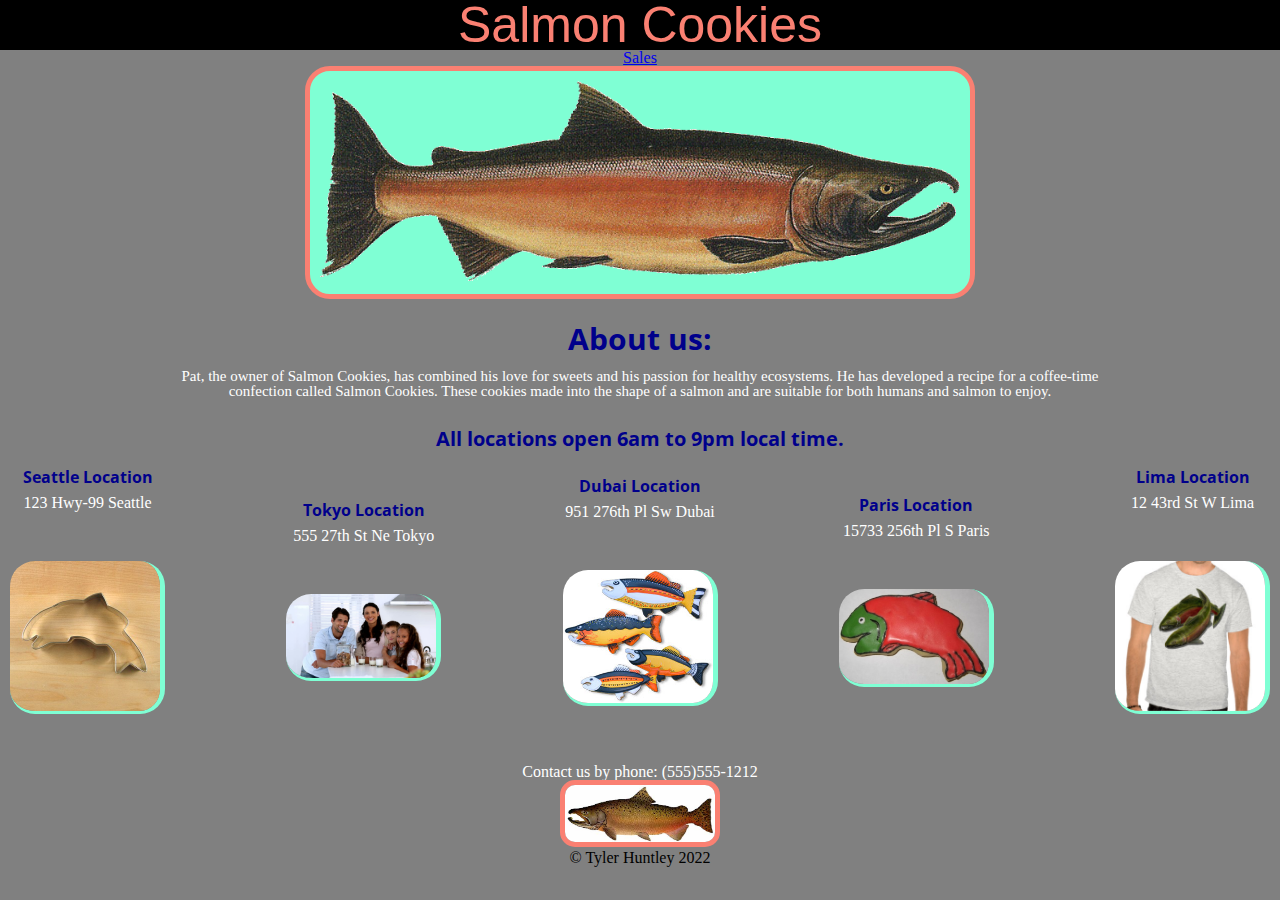
<file: index.html>
<!DOCTYPE html>
<html lang="en">
<head>
  <meta charset="UTF-8">
  <meta http-equiv="X-UA-Compatible" content="IE=edge">
  <meta name="viewport" content="width=device-width, initial-scale=1.0">
  <title>Cookie Stand</title>
  <link rel="stylesheet" type="text/css" href="css/reset.css">
  <link rel="stylesheet" type="text/css" href="css/style.css">
  <link rel="preconnect" href="https://fonts.googleapis.com">
<link rel="preconnect" href="https://fonts.gstatic.com" crossorigin>
<link href="https://fonts.googleapis.com/css2?family=Open+Sans&display=swap" rel="stylesheet">
</head>
<header>
  <h1>Salmon Cookies</h1>
  <nav>
    <a href="sales.html">Sales</a>
  </nav>
</header>

<body>
  <div id="logo">
    <img src="img/salmon.png" alt="Salmon fish.">
  </div>
  <section id="about">
    <h2>About us:</h2>
    <p>Pat, the owner of Salmon Cookies, has combined his love for sweets and his passion for healthy ecosystems. He has developed a recipe for a coffee-time confection called Salmon Cookies. These cookies made into the shape of a salmon and are suitable for both humans and salmon to enjoy.</p>
  </section>
  <section>
      <h2 id="hours">All locations open 6am to 9pm local time.</h2>
  </section>
  <section id="location">
    <!-- <h2 id="hours">All locations open 6am to 9pm local time.</h2> -->
    <article>
      <h2>Seattle Location</h2>
      <p>123 Hwy-99 Seattle</p>
    <div>
      <img src="img/cutter.jpeg" alt="Fish-shaped cookie cutter.">
    </div>
    </article>
    <article>
      <h2>Tokyo Location</h2>
      <p>555 27th St Ne Tokyo</p>
    <div>
      <img src="img/family.jpg" alt="A happy family.">
    </div>
    </article>
    <article>
      <h2>Dubai Location</h2>
      <p>951 276th Pl Sw Dubai</p>
    <div>
      <img src="img/fish.jpg" alt="Frosted fish-shaped cookie">
    </div>
    </article>
    <article>
      <h2>Paris Location</h2>
      <p>15733 256th Pl S Paris </p>
    <div>
      <img src="img/frosted-cookie.jpg" alt="4 fish pins">
    </div>
    </article>
    <article>
      <h2>Lima Location</h2>
      <p>12 43rd St W Lima</p>
      <div>
      <img src="img/shirt.jpg" alt="Shirt with wish on it">
    </div>
    </article>
  </section>
</body>
<footer>
  <p>Contact us by phone: (555)555-1212</p>
  <img src="img/chinook.jpg" alt="Chinook fish.">
  <article>
    &copy; Tyler Huntley 2022
  </article>
</footer>
</html>
</file>
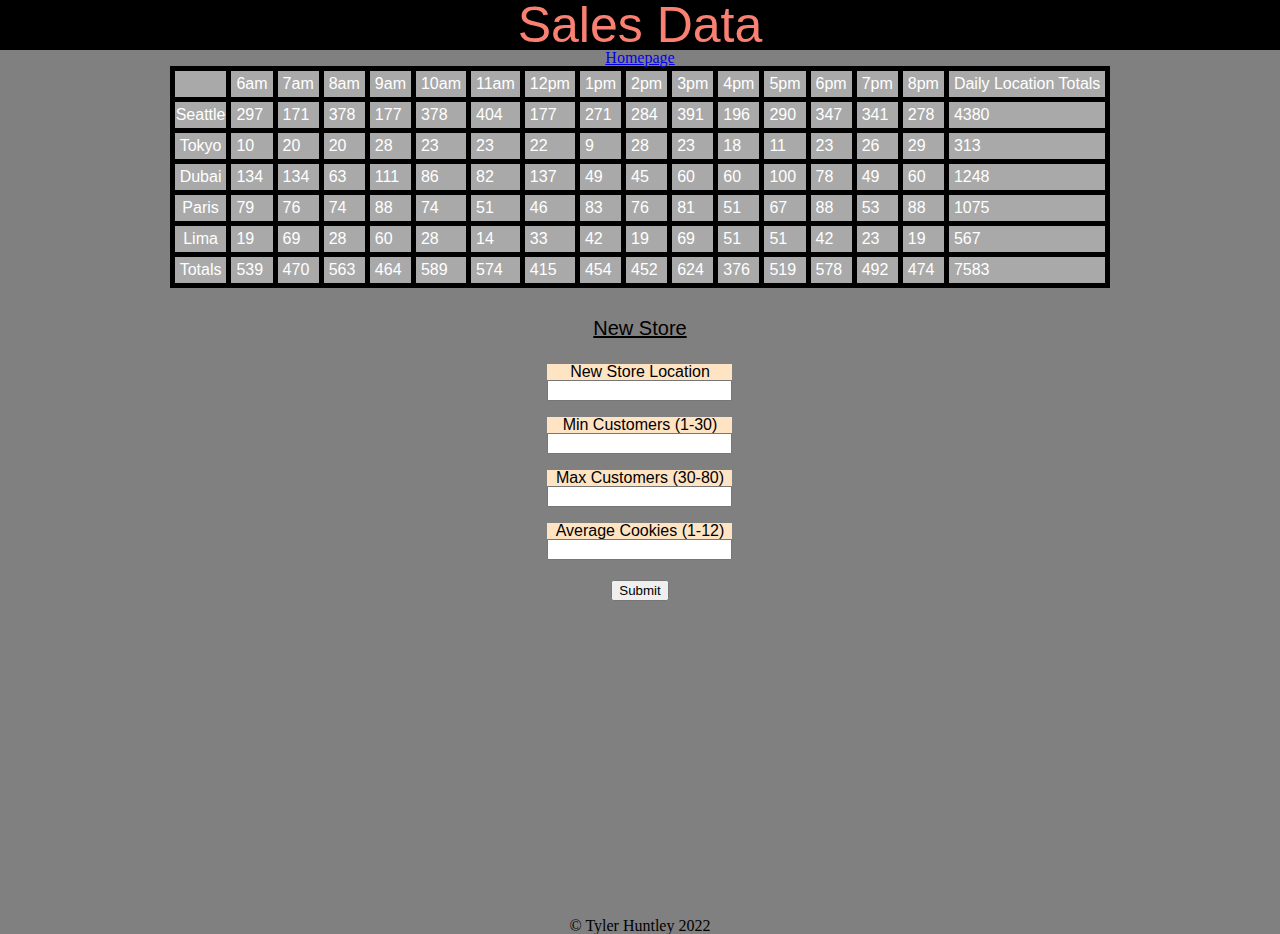
<file: sales.html>
<!DOCTYPE html>
<html lang="en">

<head>
  <meta charset="UTF-8">
  <meta http-equiv="X-UA-Compatible" content="IE=edge">
  <meta name="viewport" content="width=device-width, initial-scale=1.0">
  <title>Sales Data</title>
  <link rel="stylesheet" type="text/css" href="css/reset.css">
  <link rel="stylesheet" type="text/css" href="css/style.css">
</head>

<header>
  <h1>Sales Data</h1>
  <nav>
    <a href="index.html">Homepage</a>
  </nav>
</header>

<body>
  <main>
    <section id="table">
      <table id="Store-Data">
        <tfoot id="tfoot"></tfoot>
      </table>
    </section>

    <section id="form">
      <form id="addStore">
        <fieldset>
          <legend>New Store</legend>
          <br>
          <label for="newStore">New Store Location</label>
          <input id="newStore" type="text" name="newStore">
          <br>
          <label for="minCust">Min Customers (1-30)</label>
          <input id="minCust" type="text" name="minCust">
          <br>
          <label for="maxCust">Max Customers (30-80)</label>
          <input id="maxCust" type="text" name="maxCust">
          <br>
          <label for="avgCookie">Average Cookies (1-12)</label>
          <input id="avgCookie" type="text" name="avgCookie">
        </fieldset>
        <button type="submit">Submit</button>
      </form>
    </section>
    
    </main>
    </body>

<footer>
  &copy; Tyler Huntley 2022
</footer>

<script src=js/app.js></script>

</html>
</file>
<file: css/style.css>
* {
  font-family: sans-serif;
}

body {
  background-color: gray;
}

nav {
  text-align: center;
}

a:hover {
  background-color: salmon;
  color: green;
}

#logo {
  background-color: aquamarine;
  border: solid 5px salmon;
  border-radius: 25px;
  padding: 10px;
  margin-left: auto;
  margin-right: auto;
  width: 50vw;
}

img {
  width: 50vw;
}

header h1 {
  font-family: 'Open Sans', sans-serif;
  text-align: center;
  background-color: black;
  font-size:50px;
  color: salmon;
  font-family: sans-serif;
}

h2 {
  font-family: 'Open Sans', sans-serif;
  color: darkblue;
}

P {
  display: flex;
  flex-direction: row;
  justify-content: center;
  font-family: Georgia, 'Times New Roman', Times, serif;
  color: white;
}

#about {
  padding-top: 25px;
  flex-direction: row;
  width: 100vw;
}

#about h2 {
  text-align: center;
  font-size: 30px;
  font-weight: bold;
}

#about P {
  text-align: center;
  padding-top: 15px;
  padding-bottom: 30px;
  margin-left: 150px;
  margin-right: 150px;
  font-size: 15px;
}

#hours {
  font-size: 20px;
  text-align: center;
  font-weight: bold;
  margin-bottom: 20px;
}

#location {
  display: flex;
  flex-direction: row;
  justify-content: space-between;
  align-items: center;
  width: 100vw;
  margin-bottom: 50px;
}

#location div img {
  display: flex;
  flex-direction: row;
  justify-content: space-between;
  align-items: center;
  margin-left: 10px;
  margin-right: 10px;
  width: 150px;
  margin-top: 50px;
  border-bottom: solid 3px aquamarine;
  border-right: solid 5px aquamarine;
  border-radius: 25px;
}

article h2 {
  font-weight: bolder;
  padding-left: 10px;
  padding-right: 10px;
  margin-bottom: 10px;
  text-align: center;
}

article p {
  padding-left: 10px;
  padding-right: 10px;
  text-align: center;
}

footer {
  text-align: center;
}

footer img {
  width: 150px;
  border: solid 5px salmon;
  border-radius: 15px;
}

/* TABLE STYLING */
table {
  margin-left: auto;
  margin-right: auto;
  font-family: Arial, Helvetica, sans-serif;
  color: white;
  background-color: darkgray;
}

tr {
  border: solid 5px black;
  padding: 10px;
}

td {
  border: solid 5px black;
  padding: 5px;
  margin: 5px;
}

/* FORMS STYLING */
form {
  margin-left: auto;
  margin-right: auto;
  padding-top: 30px;
  width: 88%;
  height: 600px;
  display: flex;
  flex-direction: column;
  align-items: center;
  }

fieldset {
  display: flex;
  flex-direction: column;
}

legend {
  padding-bottom: 10px;
  text-align: center;
  font-size: 20px;
  text-decoration: underline;
}

label {
  background-color: bisque;
  text-align: center;
  justify-content: center;
  align-items: center;
}

button:hover {
  background-color: salmon;
}

button {
  margin-top: 20px;
}
</file>
